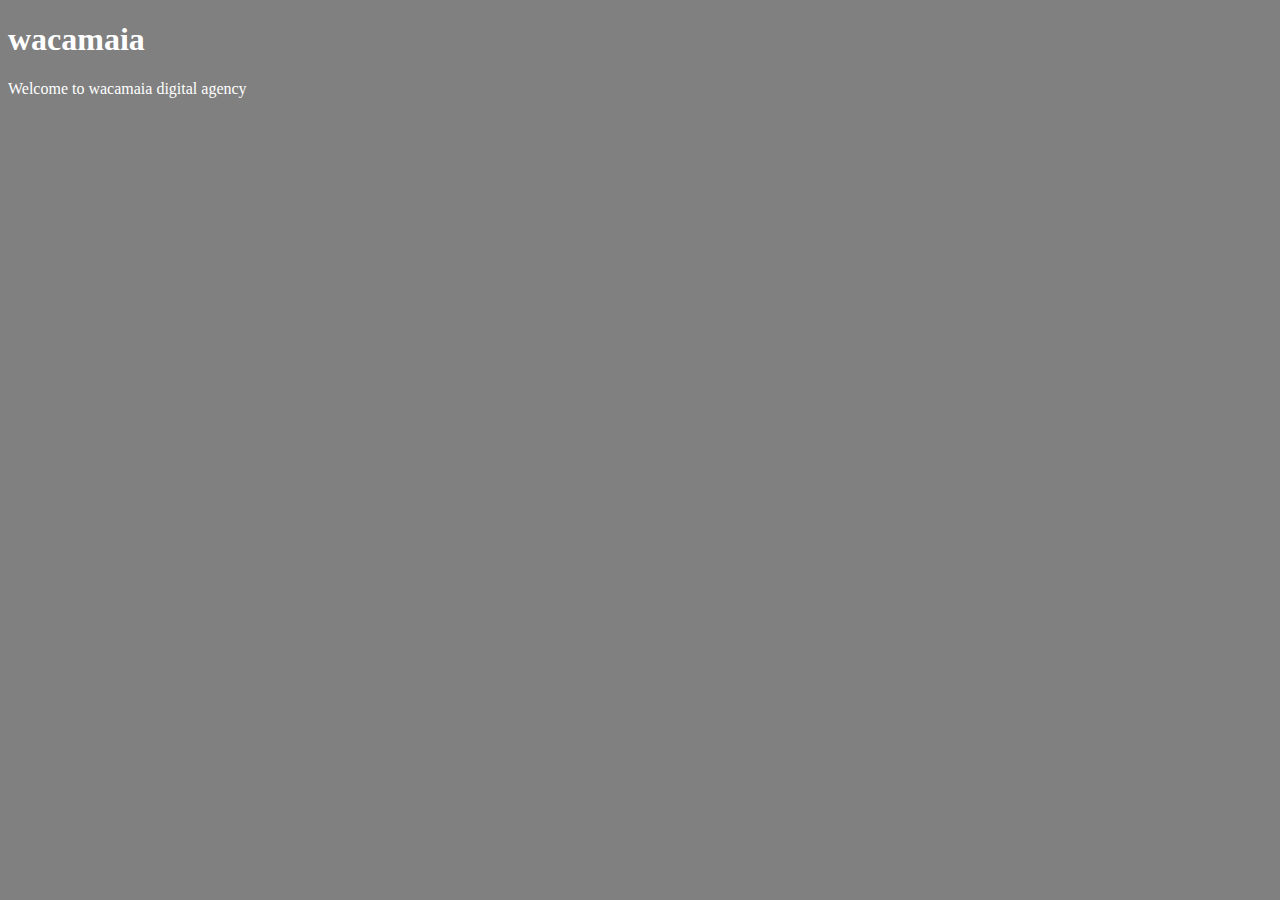
<file: unit_1/index.html>
<!DOCTYPE html>
<html>
<head>
	<title>wacamaia</title>
	<link rel="stylesheet" type="text/css" href="css/style.css">
</head>
<body>
<h1>wacamaia</h1>
<p>Welcome to wacamaia digital agency</p>
</body>
</html>
</file>
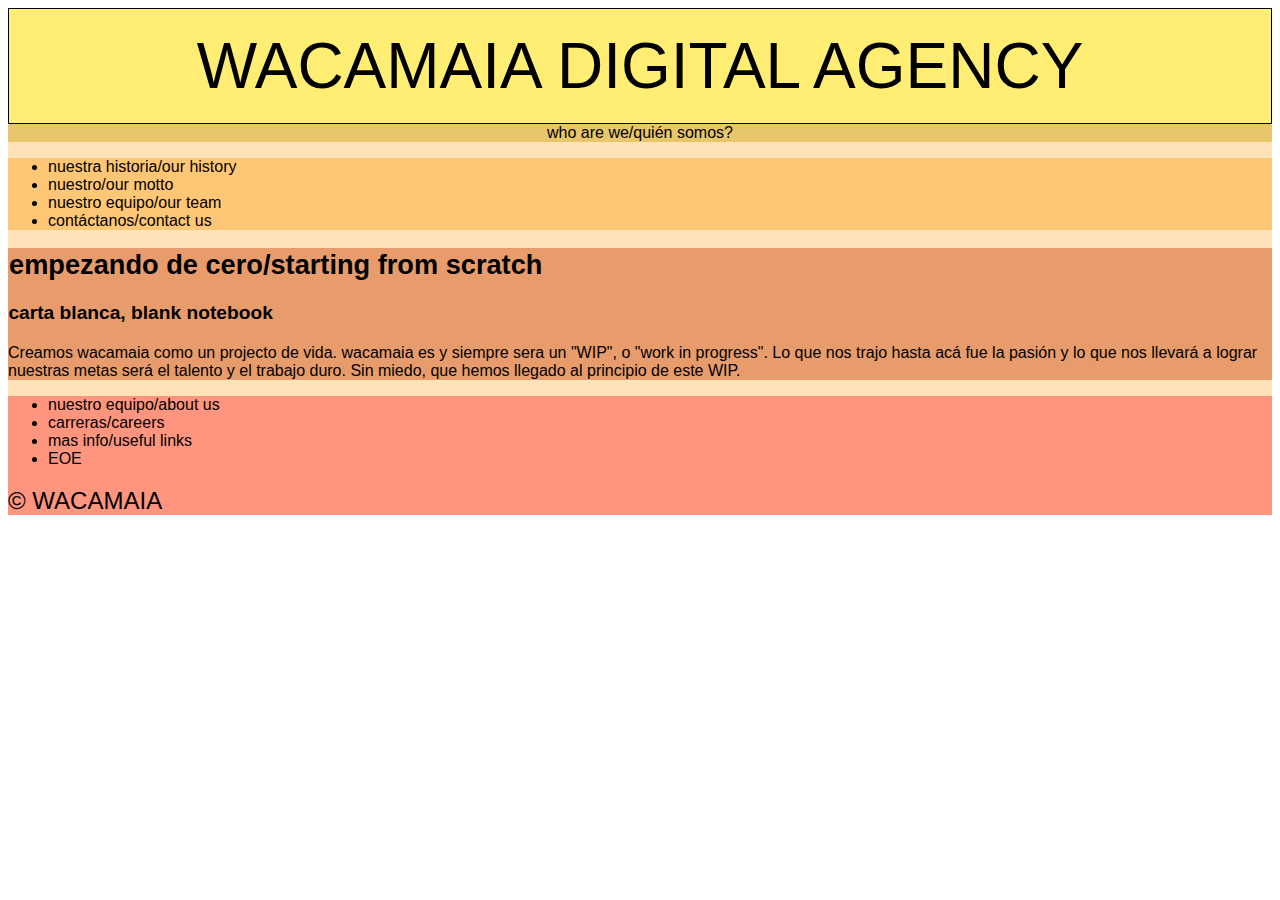
<file: unit_5/index.html>
<HTML>
<link href="css/style.css" rel="stylesheet" type="text/css">
<head>
<title>wacamaia</title>
<body>
    <div class="wrapper">
    <header> Wacamaia Digital Agency
    </header>
    <nav>
    <a link="http://www.wacamaia.com/about">who are we/quién somos?</a>
    </nav>
    <section id="one">  
        <aside class="picture">
        <ul>
        <li>nuestra historia/our history</li> 
        <li>nuestro/our motto</li>
        <li>nuestro equipo/our team</li>
        <li>contáctanos/contact us</li>
        </ul>
        </aside>
    <article class="description">
        <h1> empezando de cero/starting from scratch</h1>

        <h3> carta blanca, blank notebook</h2>
        <p>Creamos wacamaia como un projecto de vida. wacamaia es y siempre sera un "WIP", o "work in progress". Lo que nos trajo hasta acá fue la pasión y lo que nos llevará a lograr nuestras metas será el talento y el trabajo duro. Sin miedo, que hemos llegado al principio de este WIP. </p>
        </article>
    </section>
    <footer>
        <ul>
        <li>nuestro equipo/about us</li> 
        <li>carreras/careers</li>
        <li>mas info/useful links</li>
        <li>EOE</li>
    </ul>
        <h2>&copy WACAMAIA </h2>
    </footer>
    </div>
</body>
</file>
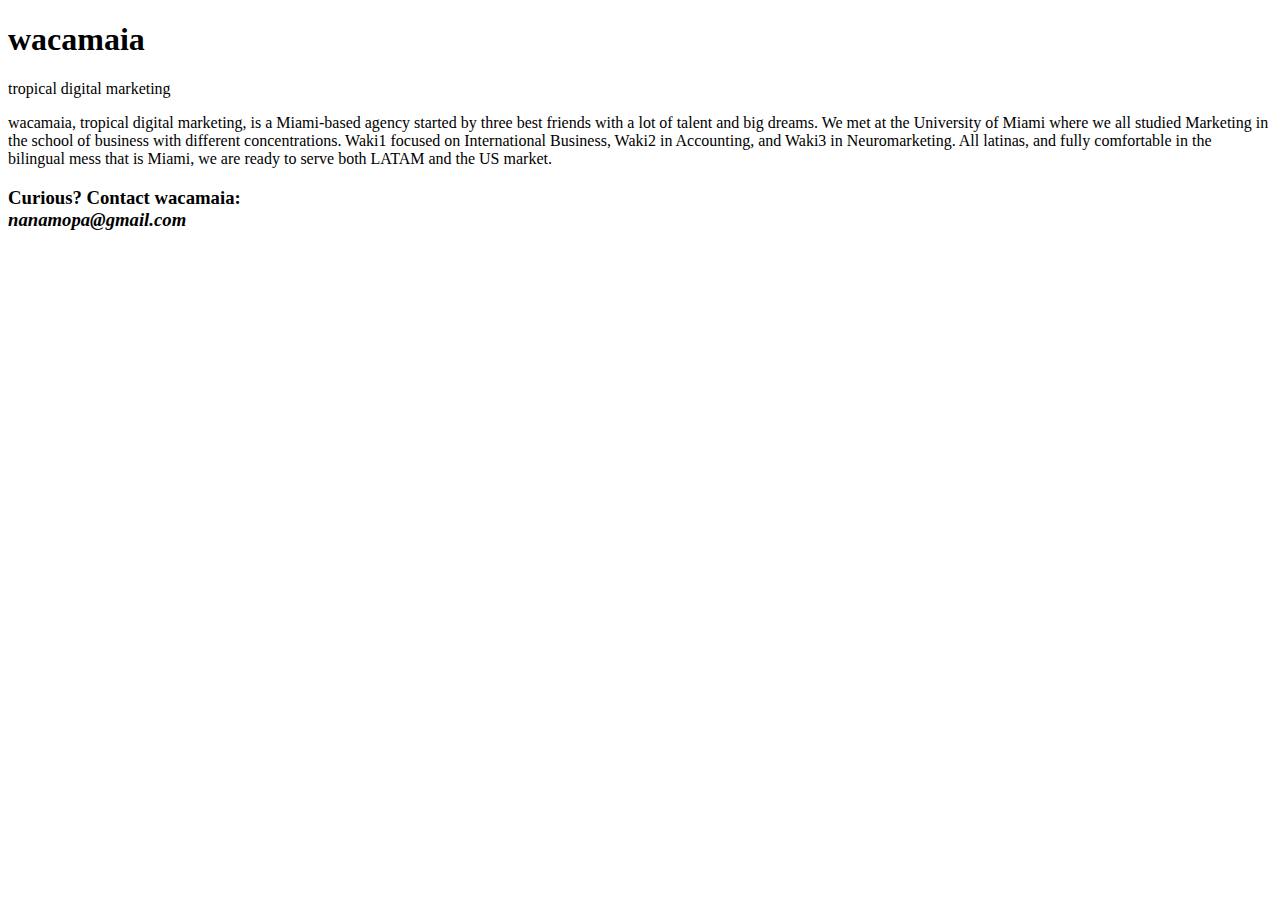
<file: Unit 3/css/index.html>
<!DOCTYPE html>
<html>
<head>
	<title>wacamaia</title>
</head>

<body>
<h1> wacamaia</h1>
<p>tropical digital marketing</p>

<p> wacamaia, tropical digital marketing, is a Miami-based agency started by three best friends with a lot of talent and big dreams. We met at the University of Miami where we all studied Marketing in the school of business with different concentrations. Waki1 focused on International Business, Waki2 in Accounting, and Waki3 in Neuromarketing. All latinas, and fully comfortable in the bilingual mess that is Miami, we are ready to serve both LATAM and the US market. </p>

<h3> Curious? Contact wacamaia: <address> nanamopa@gmail.com</address>
</body>
</html>
</file>
<file: unit_1/css/style.css>
body {
	background-color: gray
}
h1, p {
	color: white
}
</file>
<file: unit_5/css/style.css>
html
{font-family: helvetica;
	font-weight: lighter;
}
	header {
    background-color: #FFED74;
    border: 1px black solid;
    padding: 20px;
    text-transform: uppercase;
    text-align: center;
    font-size: 4em;
}
nav {
	background: #E8C66A;
	text-align: center;
	} 
aside {
	background: #FFC675;
	text-align: left;
	} 
article {
	background: #E89C6C;
	}

footer {
	background: #FF957E;

}
div{
	background: #FFE2B8;
	}
section {
	background: #FFE2B8;
	} 
h1 {
	font-size: 1.7em;
	padding: .04em;
	text-align: left
	font-weight: lighter;
}
h2 {
	font-size: 1.5em;
	text-transform: uppercase;
	padding: .02
	text-align: center;
	font-weight: lighter;
}
h3 {
	font-size: 1.2em;
	padding: .02em;
	text-align: left;
}

ul {
	text-align: left
	font-weight: lighter;
}

article,aside {
	border: 2em 0 2em 0;
}
</file>
